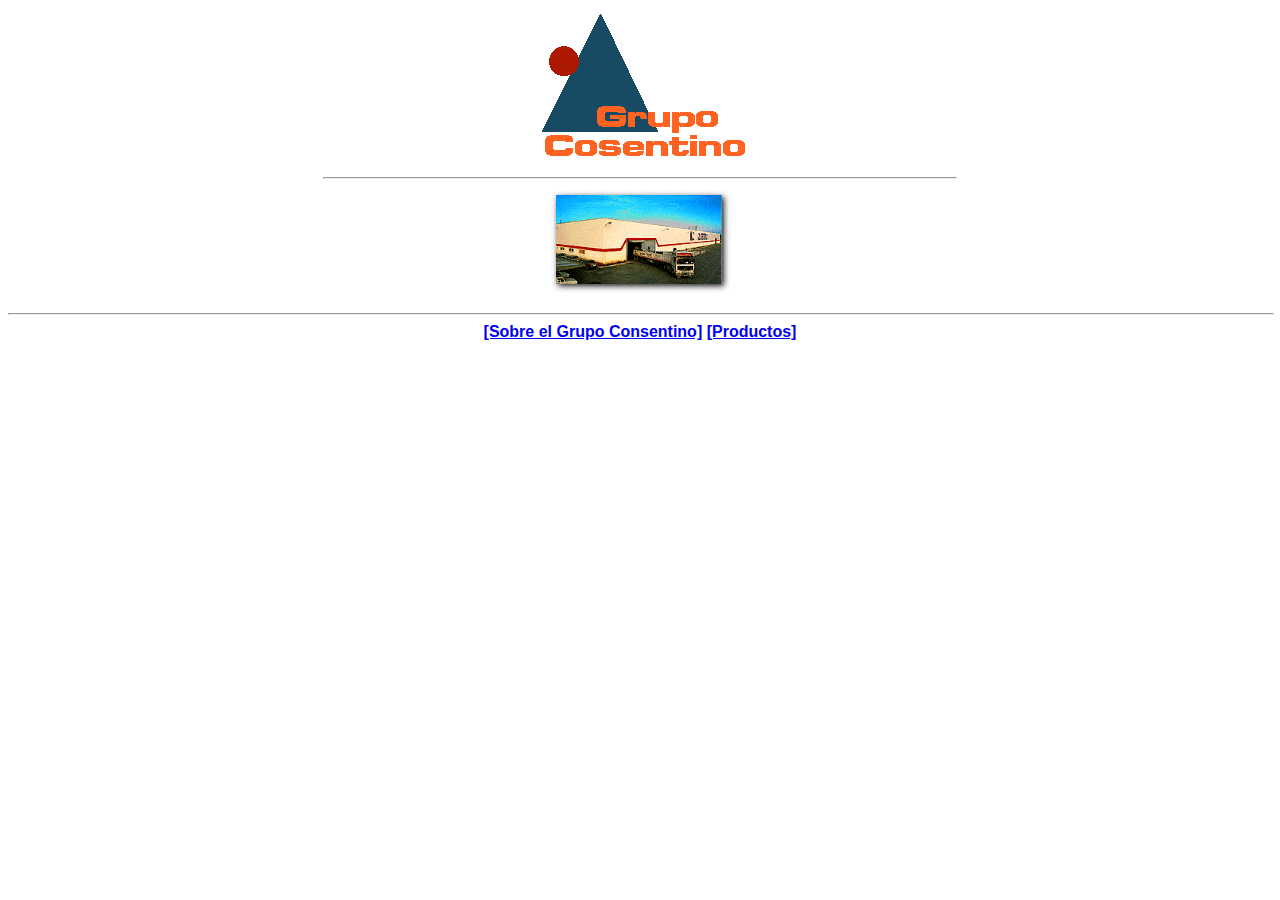
<file: index.html>
<!DOCTYPE html>
<html lang="en">
<head>
    <meta charset="UTF-8">
    <meta http-equiv="X-UA-Compatible" content="IE=edge">
    <meta name="viewport" content="width=device-width, initial-scale=1.0">
    <link rel="stylesheet" href="estilos.css">
    <title>Index</title>
</head>
<body class="centrar">
    <header>
        <img src="fotos/LOGO.GIF" alt="LOGO">
        <hr class="linea1">
    </header>
    <main>
        <img src="fotos/Fabrica.gif" alt="Planta Industrial del Grupo Consentino">
        <hr class="linea2">
        <a class="negrita" href="paginas/mensaje.html">[Sobre el Grupo Consentino]</a>
        <a class="negrita" href="paginas/producto.html">[Productos]</a>
    </main>
</body>
</html>
</file>
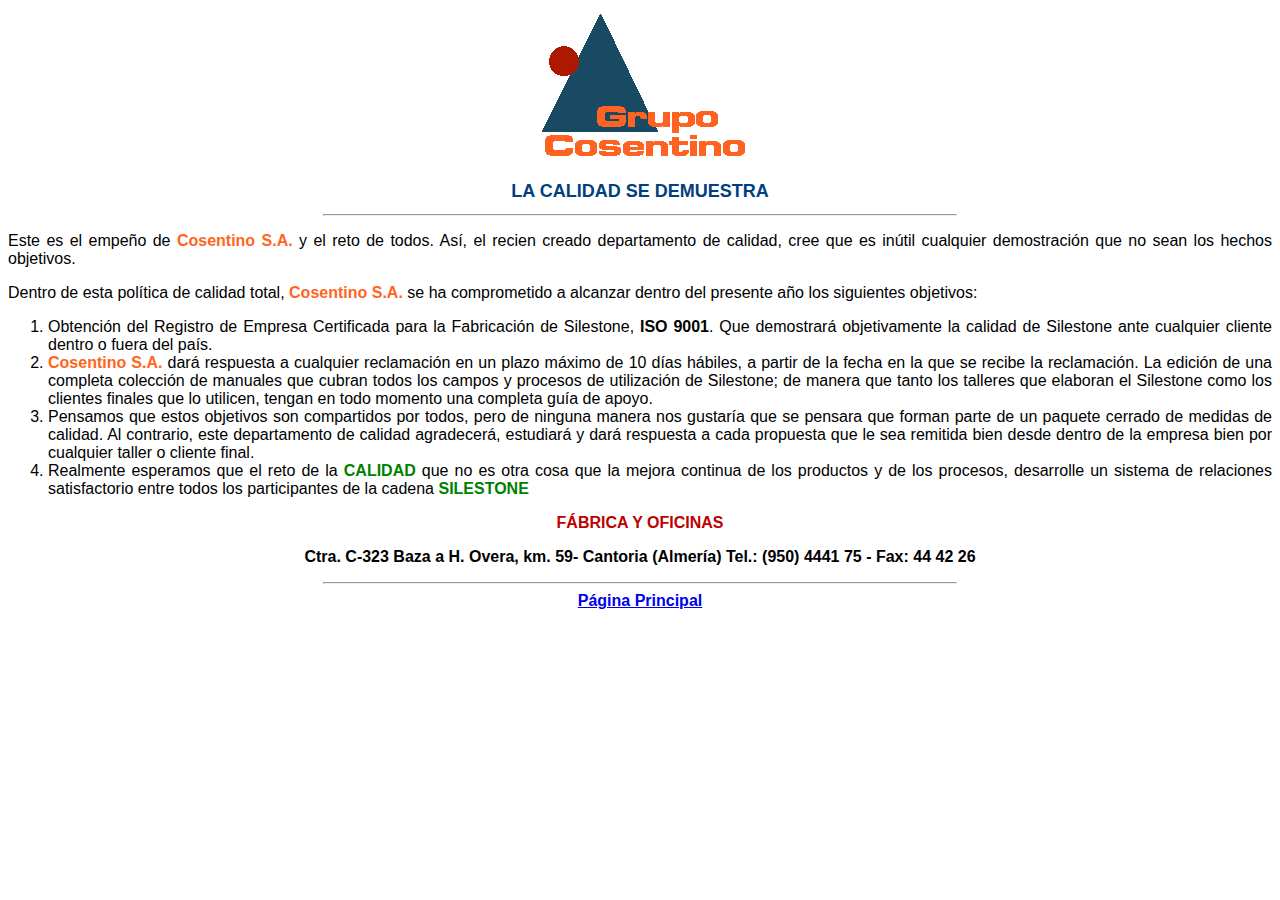
<file: paginas/mensaje.html>
<!DOCTYPE html>
<html lang="en">
<head>
    <meta charset="UTF-8">
    <meta http-equiv="X-UA-Compatible" content="IE=edge">
    <meta name="viewport" content="width=device-width, initial-scale=1.0">
    <link rel="stylesheet" href="../estilos.css">
    <title>Mensaje</title>
</head>
<body>
    <header class="centrar">
        <img src="../fotos/LOGO.GIF" alt="LOGO">
        <h1 class="titulo">LA CALIDAD SE DEMUESTRA</h1>
        <hr class="linea1">
    </header>
    <main class="justificar">
        <p>Este es el empeño de <span class="resalte1">Cosentino S.A.</span> y el reto de todos. Así, el recien creado departamento de 
            calidad, cree que es inútil cualquier demostración que no sean los hechos objetivos.</p>
        <p>Dentro de esta política de calidad total, <span class="resalte1">Cosentino S.A.</span> se ha comprometido a alcanzar dentro 
            del presente año los siguientes objetivos:</p>
        <ol>
            <li>Obtención del Registro de Empresa Certificada para la Fabricación de Silestone,<b> ISO 9001</b>.
                Que demostrará objetivamente la calidad de Silestone ante cualquier cliente dentro o fuera
                del país.</li>
            <li><span class="resalte1">Cosentino S.A.</span> dará respuesta a cualquier reclamación en un plazo máximo de 10 días hábiles, 
                a partir de la fecha en la que se recibe la reclamación.
                La edición de una completa colección de manuales que cubran todos los campos y procesos de 
                utilización de Silestone; de manera que tanto los talleres que elaboran el Silestone como los 
                clientes finales que lo utilicen, tengan en todo momento una completa guía de apoyo.</li>
            <li>Pensamos que estos objetivos son compartidos por todos, pero de ninguna manera nos gustaría 
                que se pensara que forman parte de un paquete cerrado de medidas de calidad. Al contrario, 
                este departamento de calidad agradecerá, estudiará y dará respuesta a cada propuesta que le 
                sea remitida bien desde dentro de la empresa bien por cualquier taller o cliente final.</li>
            <li>Realmente esperamos que el reto de la <span class="resalte2">CALIDAD</span> que no es otra cosa que la mejora continua de 
                los productos y de los procesos, desarrolle un sistema de relaciones satisfactorio entre todos
                los participantes de la cadena <span class="resalte2">SILESTONE</span></li>
        </ol>
    </main>

    <footer class="pie">
        <p class="resalte3">FÁBRICA Y OFICINAS</p>

        <p class="negrita">Ctra. C-323 Baza a H. Overa, km. 59- Cantoria (Almería)
        Tel.: (950) 4441 75 - Fax: 44 42 26</p>
        <hr class="linea1">

        <a class="negrita" href="../index.html">Página Principal</a>
    </footer>
    
</body>
</html>
</file>
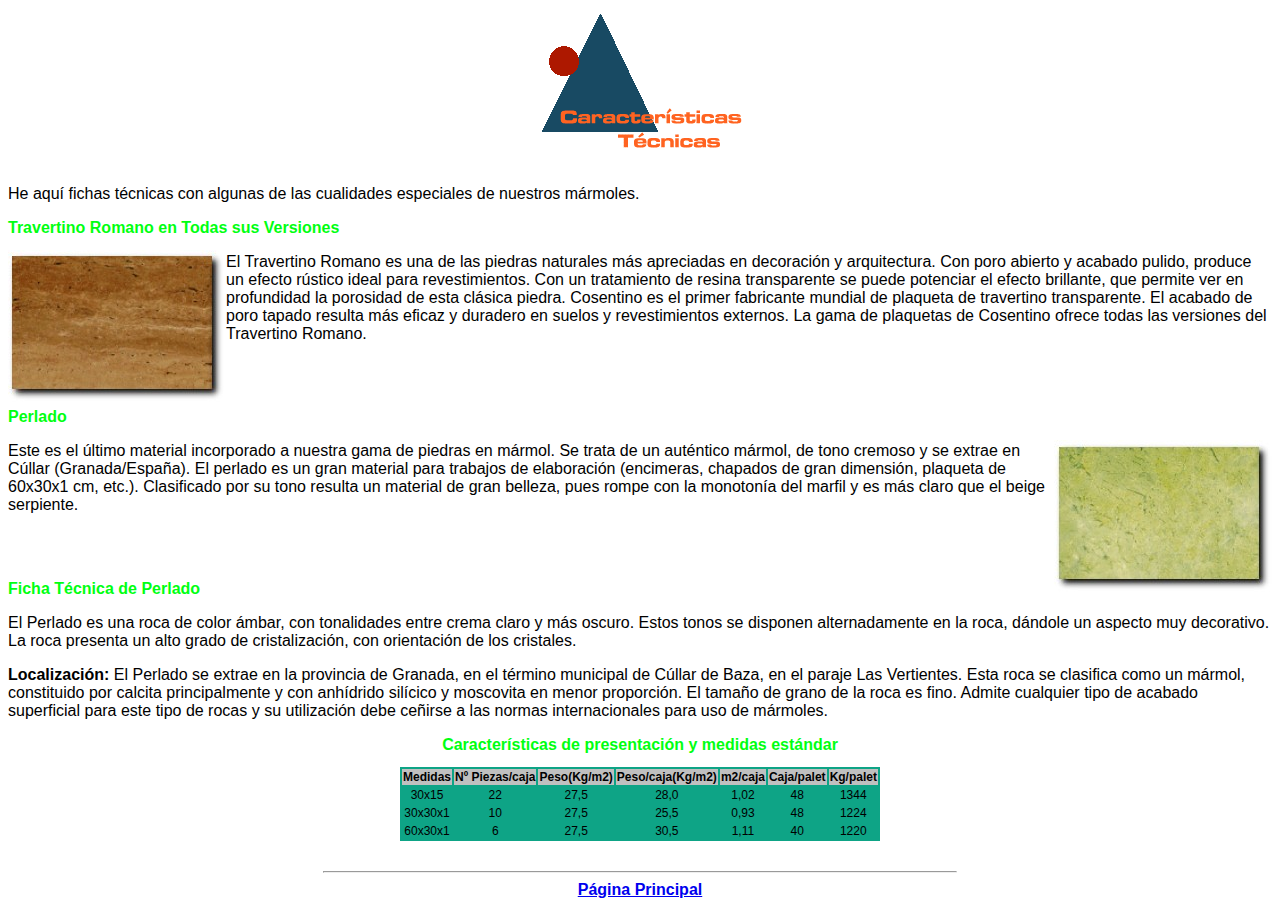
<file: paginas/producto.html>
<!DOCTYPE html>
<html lang="en">
<head>
    <meta charset="UTF-8">
    <meta http-equiv="X-UA-Compatible" content="IE=edge">
    <meta name="viewport" content="width=device-width, initial-scale=1.0">
    <link rel="stylesheet" href="../estilos.css">
    <title>Producto</title>
</head>
<body>
    <header class="centrar">
        <img src="../imagenes/CTecnica.gif" alt="">
    </header>
    <main>
        <p>He aquí fichas técnicas con algunas de las cualidades especiales de nuestros mármoles.</p>
        <h2 class="subtitulo">Travertino Romano en Todas sus Versiones</h2>
        <img id="img-romano" style="float: left;" src="../imagenes/Romano.jpg" alt="Romano">
        <p>El Travertino Romano es una de las piedras naturales más apreciadas en decoración y arquitectura.
        Con poro abierto y acabado pulido, produce un efecto rústico ideal para revestimientos.
        Con un tratamiento de resina transparente se puede potenciar el efecto brillante, que permite 
        ver en profundidad la porosidad de esta clásica piedra. Cosentino es el primer fabricante 
        mundial de plaqueta de travertino transparente.
        El acabado de poro tapado resulta más eficaz y duradero en suelos y revestimientos externos.
        La gama de plaquetas de Cosentino ofrece todas las versiones del Travertino Romano.</p>
        <br><br>
        <h2 class="subtitulo">Perlado</h2>
        <img id="img-perlado" src="../imagenes/Perlado.jpg" alt="Perlado">
        <p>Este es el último material incorporado a nuestra gama de piedras en mármol.
            Se trata de un auténtico mármol, de tono cremoso y se extrae en Cúllar (Granada/España).
            El perlado es un gran material para trabajos de elaboración (encimeras, chapados de gran
            dimensión, plaqueta de 60x30x1 cm, etc.). Clasificado por su tono resulta un material de gran 
            belleza, pues rompe con la monotonía del marfil y es más claro que el beige serpiente.</p>
        <br><br>
        <h2 class="subtitulo">Ficha Técnica de Perlado</h2>
        <p>El Perlado es una roca de color ámbar, con tonalidades entre crema claro y más oscuro. Estos 
            tonos se disponen alternadamente en la roca, dándole un aspecto muy decorativo.
            La roca presenta un alto grado de cristalización, con orientación de los cristales.</p>
        <p><span class="negrita">Localización:</span> El Perlado se extrae en la provincia de Granada, en el término municipal 
            de Cúllar de Baza, en el paraje Las Vertientes. Esta roca se clasifica como un mármol, 
            constituido por calcita principalmente y con anhídrido silícico y moscovita en menor proporción.
            El tamaño de grano de la roca es fino.
            Admite cualquier tipo de acabado superficial para este tipo de rocas y su utilización debe 
            ceñirse a las normas internacionales para uso de mármoles.</p>
        
    </main>
    <section class="centrar">
        <h2 class="subtitulo">Características de presentación y medidas estándar</h2>
        <table>
            <tr>
                <td>Medidas</td>
                <td>Nº Piezas/caja</td>
                <td>Peso(Kg/m2)</td>
                <td>Peso/caja(Kg/m2)</td>
                <td>m2/caja</td>
                <td>Caja/palet</td>
                <td>Kg/palet</td>
            </tr>
            <tr>
                <td>30x15</td>
                <td>22</td>
                <td>27,5</td>
                <td>28,0</td>
                <td>1,02</td>
                <td>48</td>
                <td>1344</td>
            </tr>
            <tr>
                <td>30x30x1</td>
                <td>10</td>
                <td>27,5</td>
                <td>25,5</td>
                <td>0,93</td>
                <td>48</td>
                <td>1224</td>
            </tr>
            <tr>
                <td>60x30x1</td>
                <td>6</td>
                <td>27,5</td>
                <td>30,5</td>
                <td>1,11</td>
                <td>40</td>
                <td>1220</td>
            </tr>
        </table>
        <br>
        <br>
    </section>
    <footer class="pie">
        <hr class="linea1">
        <a href="../index.html" class="negrita">Página Principal</a>
    </footer>
</body>
</html>
</file>
<file: estilos.css>
body {
    color: #000000;
    background-color: #FFFFFF;
    font-family: 'Segoe UI', Tahoma, Geneva, Verdana, sans-serif;
}

.linea1 {
    width: 50%;
}

.linea2 {
    width: 100%;
}

.centrar {
    text-align: center;
}

.titulo {
    font-family: Arial, Helvetica, sans-serif;
    font-size: 18px;
    text-align: center;
    color: #004080;
}

.subtitulo {
    color: #00FF11;
    font-size: 16px;
}

.resalte1 {
    font-weight: bold;
    color: #FF6521;
}

.resalte2 {
    font-weight: bold;
    color: #008000;
}

.resalte3 {
    font-weight: bold;
    color: #BD0000;
}

.pie {
    text-align: center;
}

.justificar {
    text-align: justify;
}

.negrita {
    font-weight: bold;
}

#img-romano {
    float: left;
}

#img-perlado {
    float: right;
}

table {
    background-color: #0EA486;
    display: inline-block;
    font-size: 12px;
    font-family: Arial, Helvetica, sans-serif;
}

tr:first-child {
    background-color: #C0C0C0;
    font-weight: bold;
}
</file>
